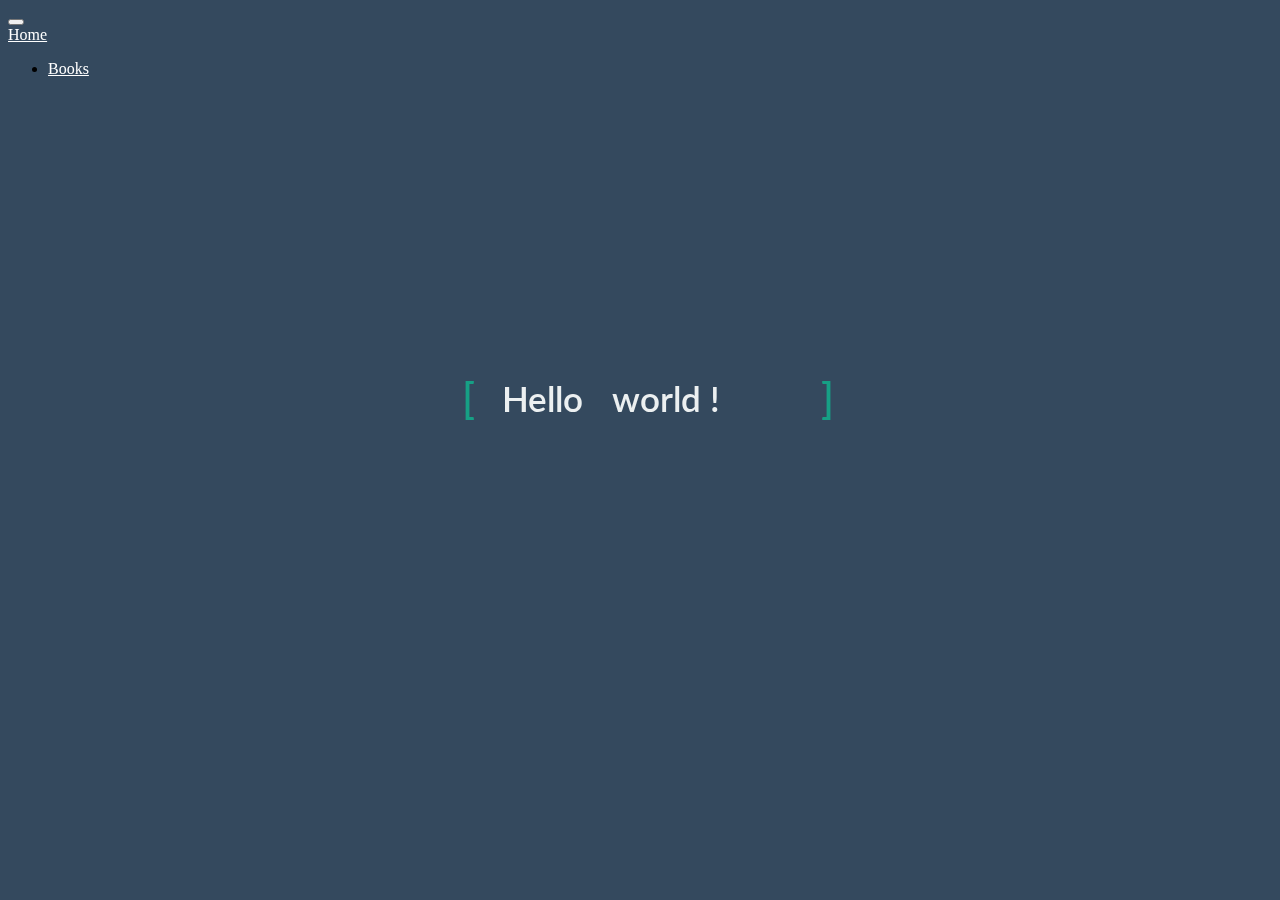
<file: index.html>
<!DOCTYPE html>

<html>
    <head>
        <title>Books CRUD</title>
        <meta charset="UTF-8">
        <meta name="viewport" content="width=device-width, initial-scale=1.0">
        <link href="https://cdn.jsdelivr.net/npm/bootstrap@5.1.3/dist/css/bootstrap.min.css" rel="stylesheet" integrity="sha384-1BmE4kWBq78iYhFldvKuhfTAU6auU8tT94WrHftjDbrCEXSU1oBoqyl2QvZ6jIW3" crossorigin="anonymous">
        <script src="https://cdn.jsdelivr.net/npm/bootstrap@5.1.3/dist/js/bootstrap.bundle.min.js" integrity="sha384-ka7Sk0Gln4gmtz2MlQnikT1wXgYsOg+OMhuP+IlRH9sENBO0LRn5q+8nbTov4+1p" crossorigin="anonymous"></script><!-- comment -->
        <script src="https://cdn.jsdelivr.net/npm/@popperjs/core@2.10.2/dist/umd/popper.min.js" integrity="sha384-7+zCNj/IqJ95wo16oMtfsKbZ9ccEh31eOz1HGyDuCQ6wgnyJNSYdrPa03rtR1zdB" crossorigin="anonymous"></script>
        <link href="https://fonts.googleapis.com/css?family=Lato" rel="stylesheet"> 
        <script src="https://cdn.jsdelivr.net/npm/bootstrap@5.1.3/dist/js/bootstrap.min.js" integrity="sha384-QJHtvGhmr9XOIpI6YVutG+2QOK9T+ZnN4kzFN1RtK3zEFEIsxhlmWl5/YESvpZ13" crossorigin="anonymous"></script>
        
        <link rel="stylesheet" href="./css/style_index.css">
    </head>
    <body>
        <nav class="navbar navbar-expand-lg navbar-light bg-black">
            <div class="container-fluid">
                <button class="navbar-toggler" type="button" data-bs-toggle="collapse" data-bs-target="#navbarTogglerDemo01" aria-controls="navbarTogglerDemo01" aria-expanded="false" aria-label="Toggle navigation">
                    <span class="navbar-toggler-icon"></span>
                </button>
                <div class="collapse navbar-collapse" id="navbarTogglerDemo01">
                    <a class="navbar-brand" href="./index.html" style="color: #FFFFFF">Home</a>
                    <ul class="navbar-nav me-auto mb-2 mb-lg-0">
                        <li class="nav-item">
                            <a class="nav-link active" aria-current="page" href="./pages/book.html" style="color: #FFFFFF">Books</a>
                        </li>
                       
                    </ul>
                </div>
            </div>
        </nav>




        

<div class="content">
  <div class="content__container">
    <p class="content__container__text">
      Hello
    </p>
    
    <ul class="content__container__list">
      <li class="content__container__list__item">world !</li>
      <li class="content__container__list__item">UV !</li>
      <li class="content__container__list__item">users !</li>
      <li class="content__container__list__item">everybody !</li>
    </ul>
  </div>
</div>
    </body>
</html>
</file>
<file: css/style_index.css>
body {
    width: 100%;
    height: 100%;
    position: fixed;
    background-color: #34495e;
  }
  
  .content {
    position: absolute;
    top: 50%;
    left: 50%;
    transform: translate(-50%, -50%);
    height: 160px;
    overflow: hidden;
    font-family: "Lato", sans-serif;
    font-size: 35px;
    line-height: 40px;
    color: #ecf0f1;
  }
  .content__container {
    font-weight: 600;
    overflow: hidden;
    height: 40px;
    padding: 0 40px;
  }
  .content__container:before {
    content: "[";
    left: 0;
  }
  .content__container:after {
    content: "]";
    position: absolute;
    right: 0;
  }
  .content__container:after, .content__container:before {
    position: absolute;
    top: 0;
    color: #16a085;
    font-size: 42px;
    line-height: 40px;
    -webkit-animation-name: opacity;
    -webkit-animation-duration: 2s;
    -webkit-animation-iteration-count: infinite;
    animation-name: opacity;
    animation-duration: 2s;
    animation-iteration-count: infinite;
  }
  .content__container__text {
    display: inline;
    float: left;
    margin: 0;
  }
  .content__container__list {
    margin-top: 0;
    padding-left: 110px;
    text-align: left;
    list-style: none;
    -webkit-animation-name: change;
    -webkit-animation-duration: 10s;
    -webkit-animation-iteration-count: infinite;
    animation-name: change;
    animation-duration: 10s;
    animation-iteration-count: infinite;
  }
  .content__container__list__item {
    line-height: 40px;
    margin: 0;
  }
  
  @-webkit-keyframes opacity {
    0%, 100% {
      opacity: 0;
    }
    50% {
      opacity: 1;
    }
  }
  @-webkit-keyframes change {
    0%, 12.66%, 100% {
      transform: translate3d(0, 0, 0);
    }
    16.66%, 29.32% {
      transform: translate3d(0, -25%, 0);
    }
    33.32%, 45.98% {
      transform: translate3d(0, -50%, 0);
    }
    49.98%, 62.64% {
      transform: translate3d(0, -75%, 0);
    }
    66.64%, 79.3% {
      transform: translate3d(0, -50%, 0);
    }
    83.3%, 95.96% {
      transform: translate3d(0, -25%, 0);
    }
  }
  @keyframes opacity {
    0%, 100% {
      opacity: 0;
    }
    50% {
      opacity: 1;
    }
  }
  @keyframes change {
    0%, 12.66%, 100% {
      transform: translate3d(0, 0, 0);
    }
    16.66%, 29.32% {
      transform: translate3d(0, -25%, 0);
    }
    33.32%, 45.98% {
      transform: translate3d(0, -50%, 0);
    }
    49.98%, 62.64% {
      transform: translate3d(0, -75%, 0);
    }
    66.64%, 79.3% {
      transform: translate3d(0, -50%, 0);
    }
    83.3%, 95.96% {
      transform: translate3d(0, -25%, 0);
    }
  }
</file>
